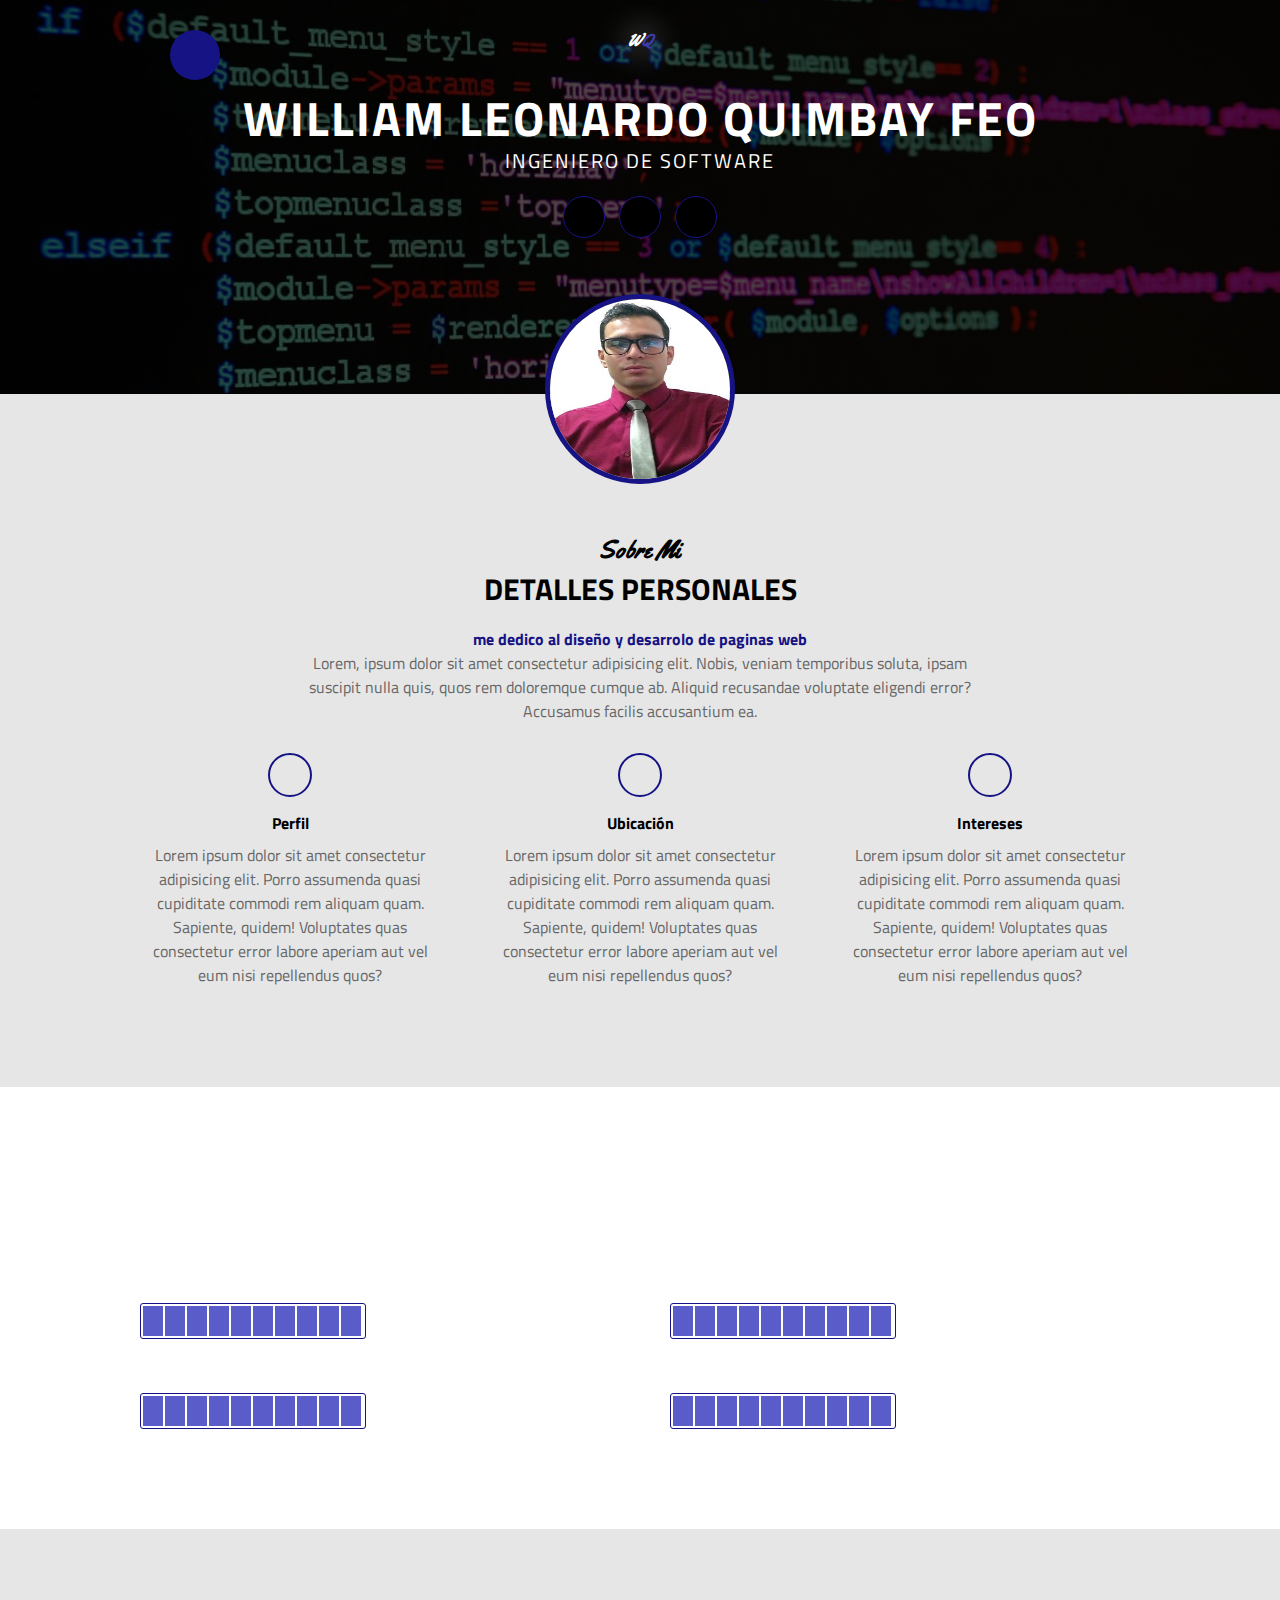
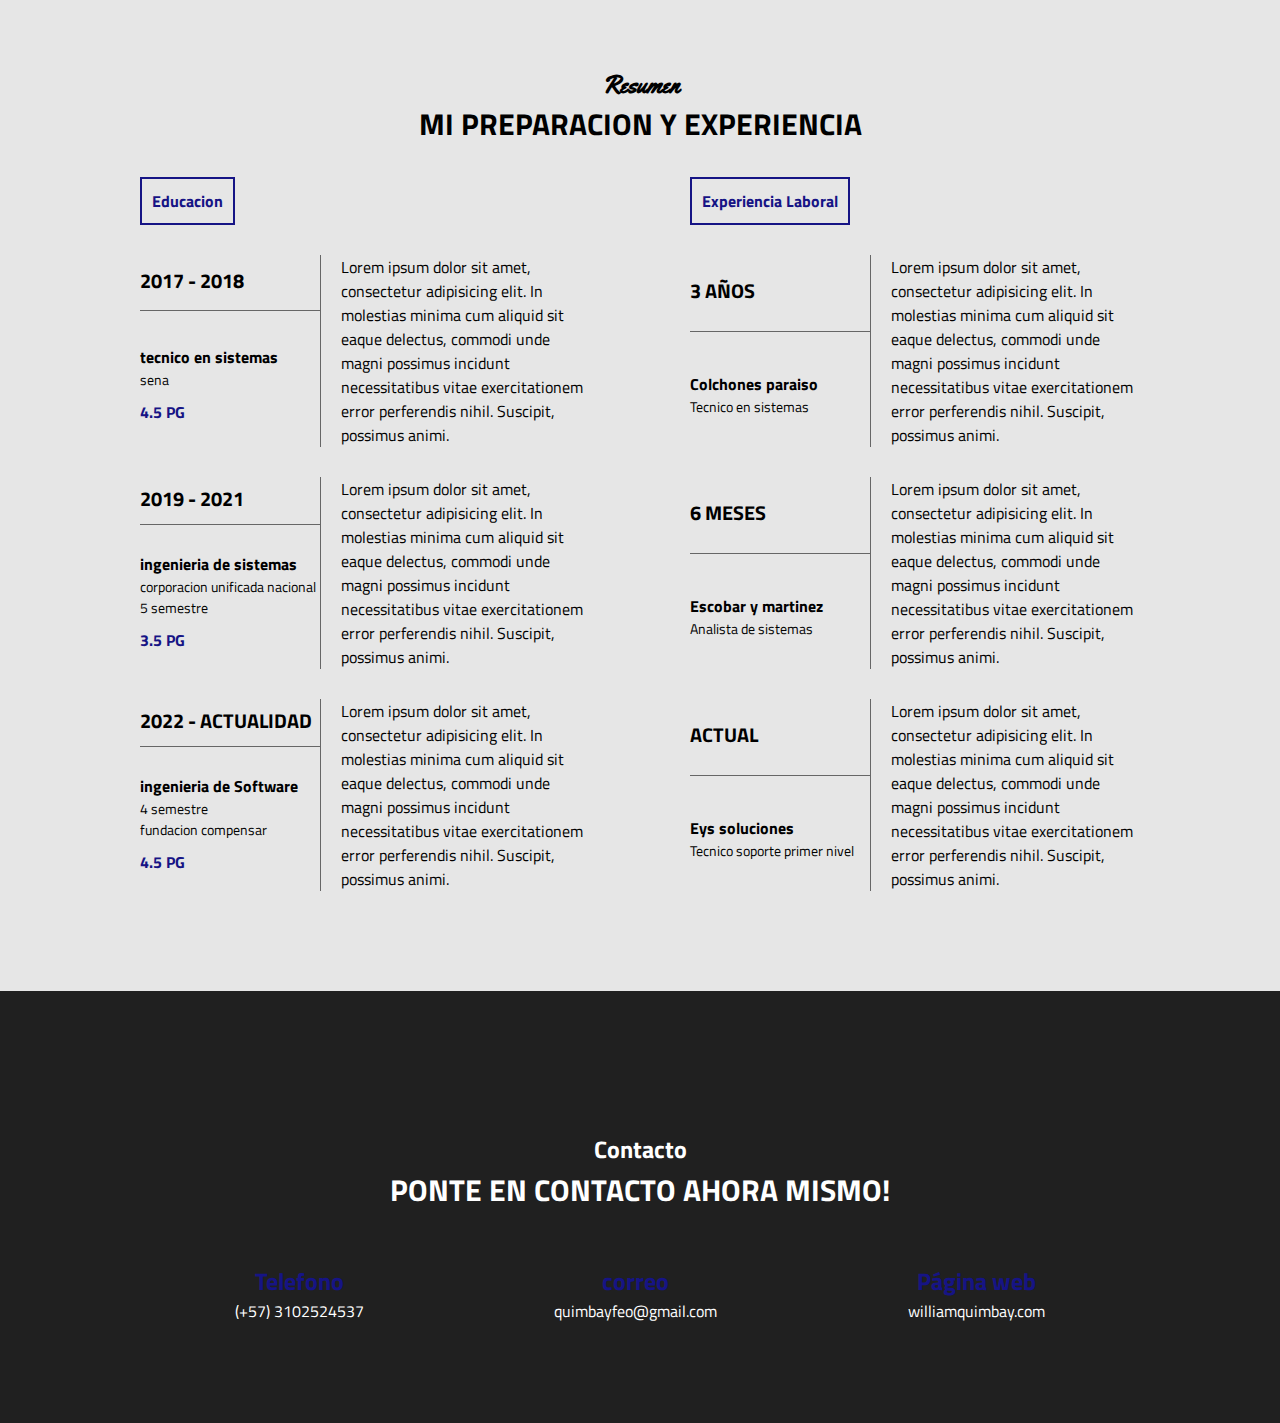
<file: pagina/index.html>
<!DOCTYPE html>
<html lang="en">
  <head>
    <meta charset="UTF-8" />
    <meta http-equiv="X-UA-Compatible" content="IE=edge" />
    <meta name="viewport" content="width=device-width, initial-scale=1.0" />
    <link rel="stylesheet" href="css/estilos.css" />
    <link rel="icon" href="img/wil.jpg"" />
    <link
      rel="stylesheet"
      href="https://cdnjs.cloudflare.com/ajax/libs/font-awesome/6.4.0/css/all.min.css"
      integrity="sha512-iecdLmaskl7CVkqkXNQ/ZH/XLlvWZOJyj7Yy7tcenmpD1ypASozpmT/E0iPtmFIB46ZmdtAc9eNBvH0H/ZpiBw=="
      crossorigin="anonymous"
      referrerpolicy="no-referrer"
    />
    <title>ing. william quimbay</title>
  </head>
  <body>
    <!--inicio-->
    <section class="inicio" id="inicio">
      <div class="contenido-seccion">
        <header>
          <div class="nav-bar" onclick="mostrarOcultarMenu()">
            <i class="fa-solid fa-bars"></i>
          </div>
          <nav id="nav" class="nav">
            <a href="#inicio">Inicio</a>
            <a href="#sobremi">Sobre mi</a>
            <a href="#habilidades">Habilidades</a>
            <a href="#resumen">Resumen</a>
            <a href="#contacto">Contacto</a>
          </nav>
          <div class="logo">W<span class="color">Q</span></div>
        </header>
        <div class="info">
          <h1>WILLIAM LEONARDO QUIMBAY FEO</h1>
          <h2>INGENIERO DE SOFTWARE</h2>
          <div class="redes">
            <!-- <a href="#"><i class="fa-brands fa-twitter"></i></a> -->
           <!--  <a href="#"><i class="fa-brands fa-facebook"></i></a> -->
            <a href="#"><i class="fa-brands fa-square-instagram"></i></a>
            <a href="#"><i class="fa-brands fa-github"></i></a>
            <a href="#"><i class="fa-brands fa-linkedin"></i></a>
          </div>
        </div>
        <div class="foto">
          <img src="img/wil.jpg" alt="" />
        </div>
      </div>
    </section>

    <!-- sobre mi -->
    <section class="sobremi" id="sobremi">
      <div class="contenido-seccion">
        <h2 class="titulo-seccion">Sobre Mi</h2>
        <h3>detalles personales</h3>

        <p class="especial">me dedico al diseño y desarrolo de paginas web</p>
        <p>
          Lorem, ipsum dolor sit amet consectetur adipisicing elit. Nobis,
          veniam temporibus soluta, ipsam suscipit nulla quis, quos rem
          doloremque cumque ab. Aliquid recusandae voluptate eligendi error?
          Accusamus facilis accusantium ea.
        </p>
        <div class="fila">
          <div class="col">
            <i class="fa-solid fa-user"></i>
            <span class="titulo-detalle">Perfil</span>
            <p>
              Lorem ipsum dolor sit amet consectetur adipisicing elit. Porro
              assumenda quasi cupiditate commodi rem aliquam quam. Sapiente,
              quidem! Voluptates quas consectetur error labore aperiam aut vel
              eum nisi repellendus quos?
            </p>
          </div>
          <div class="col">
            <i class="fa-solid fa-location-dot"></i>
            <span class="titulo-detalle">Ubicación</span>
            <p>
              Lorem ipsum dolor sit amet consectetur adipisicing elit. Porro
              assumenda quasi cupiditate commodi rem aliquam quam. Sapiente,
              quidem! Voluptates quas consectetur error labore aperiam aut vel
              eum nisi repellendus quos?
            </p>
          </div>
          <div class="col">
            <i class="fa-solid fa-flag"></i>
            <span class="titulo-detalle">Intereses</span>
            <p>
              Lorem ipsum dolor sit amet consectetur adipisicing elit. Porro
              assumenda quasi cupiditate commodi rem aliquam quam. Sapiente,
              quidem! Voluptates quas consectetur error labore aperiam aut vel
              eum nisi repellendus quos?
            </p>
          </div>
        </div>
      </div>
    </section>

    <!-- habilidades -->
    <section class="habilidades" id="habilidades">
      <div class="contenido">
        <h2 class="titulo">Mis Habilidades</h2>
        <h3>Me especializo en</h3>

        <div class="fila">
          <div class="col">
            <span>HTML/CSS</span>
            <div class="cont-barra">
              <div class="barra" id="html">
                <!--barras -->
              </div>
              <span>98%</span>
            </div>
          </div>
          <div class="col">
            <span>JAVASCRIPT</span>
            <div class="cont-barra">
              <div class="barra" id="javaScript"/>
                <!--barras -->
                </div>
              <span>50%</span>
            </div>
            </div>
          </div>
          <div class="fila">
            <div class="col">
              <span>LARAVEL</span>
              <div class="cont-barra">
                <div class="barra" id="Laravel">
                  <!--barras -->
                </div>
                <span>10%</span>
              </div>
            </div>
            <div class="col">
              <span>PHP</span>
              <div class="cont-barra">
                <div class="barra" id="php"/>
                  <!--barras -->
                  </div>
                <span>40%</span>
              </div>
              </div>
            </div>
        </div>
    </section>

    <!-- resumen -->
    <section class="resumen" id="resumen">
      <div class="contenido">
        <h2 class="titulo-seccion">Resumen</h2>
        <h3>Mi preparacion y experiencia</h3>
        <div class="info">
          <div class="col">
            <span class="titulo">Educacion</span>
            <table>
              <tr>
                <td class="datos">
                  <h3>2017 - 2018</h3>
                </td>
                <td rowspan="2" class="descripcion" >
                  Lorem ipsum dolor sit amet, consectetur adipisicing elit. In molestias minima cum aliquid sit eaque delectus, commodi unde magni possimus incidunt necessitatibus vitae exercitationem error perferendis nihil. Suscipit, possimus animi.
                </td>
              </tr>
              <tr>
                <td>
                  <h4>tecnico en sistemas</h4>
                  <p>sena</p>
                  <span class="promedio">4.5 PG</span>
                </td>
              </tr>
            </table>
            <table>
              <tr>
                <td class="datos">
                  <h3>2019 - 2021</h3>
                </td>
                <td rowspan="2" class="descripcion" >
                  Lorem ipsum dolor sit amet, consectetur adipisicing elit. In molestias minima cum aliquid sit eaque delectus, commodi unde magni possimus incidunt necessitatibus vitae exercitationem error perferendis nihil. Suscipit, possimus animi.
                </td>
              </tr>
              <tr>
                <td>
                  <h4>ingenieria de sistemas</h4>
                  <p>corporacion unificada nacional</p>
                  <p>5 semestre</p>
                  <span class="promedio">3.5 PG</span>
                </td>
              </tr>
            </table>
            <table>
              <tr>
                <td class="datos">
                  <h3>2022 - actualidad</h3>
                </td>
                <td rowspan="2" class="descripcion" >
                  Lorem ipsum dolor sit amet, consectetur adipisicing elit. In molestias minima cum aliquid sit eaque delectus, commodi unde magni possimus incidunt necessitatibus vitae exercitationem error perferendis nihil. Suscipit, possimus animi.
                </td>
              </tr>
              <tr>
                <td>
                  <h4>ingenieria de Software</h4>
                  <p>4 semestre</p>
                  <p>fundacion compensar</p>
                  <span class="promedio">4.5 PG</span>
                </td>
              </tr>
            </table>
          </div>
          <div class="col">
            <span class="titulo">Experiencia Laboral</span>
            <table>
              <tr>
                <td class="datos">
                  <h3>3 años</h3>
                </td>
                <td rowspan="2" class="descripcion" >
                  Lorem ipsum dolor sit amet, consectetur adipisicing elit. In molestias minima cum aliquid sit eaque delectus, commodi unde magni possimus incidunt necessitatibus vitae exercitationem error perferendis nihil. Suscipit, possimus animi.
                </td>
              </tr>
              <tr>
                <td>
                  <h4>Colchones paraiso</h4>
                  <p>Tecnico en sistemas</p>
                </td>
              </tr>
            </table>
            <table>
              <tr>
                <td class="datos">
                  <h3>6 meses</h3>
                </td>
                <td rowspan="2" class="descripcion" >
                  Lorem ipsum dolor sit amet, consectetur adipisicing elit. In molestias minima cum aliquid sit eaque delectus, commodi unde magni possimus incidunt necessitatibus vitae exercitationem error perferendis nihil. Suscipit, possimus animi.
                </td>
              </tr>
              <tr>
                <td>
                  <h4>Escobar y martinez</h4>
                  <p>Analista de sistemas</p>
                </td>
              </tr>
            </table>
            <table>
              <tr>
                <td class="datos">
                  <h3>Actual</h3>
                </td>
                <td rowspan="2" class="descripcion" >
                  Lorem ipsum dolor sit amet, consectetur adipisicing elit. In molestias minima cum aliquid sit eaque delectus, commodi unde magni possimus incidunt necessitatibus vitae exercitationem error perferendis nihil. Suscipit, possimus animi.
                </td>
              </tr>
              <tr>
                <td>
                  <h4>Eys soluciones</h4>
                  <p>Tecnico soporte primer nivel</p>
                </td>
              </tr>
            </table>
          </div>
        </div>
      </div>
    </section>
    <!-- contacto -->
    <section class="contacto" id="contacto">
      <div class="contenido">
        <h2 class="titulo">Contacto</h2>
        <h3>Ponte en contacto ahora mismo!</h3>
        <div class="fila">
          <div class="col">
            <h2>
              <i class="fa-solid fa-phone"></i>Telefono
            </h2>
            <span class="info-cont">(+57) 3102524537</span>
          </div>
          <div class="col">
            <h2>
              <i class="fa-solid fa-envelope"></i>correo
            </h2>
            <span class="info-email">quimbayfeo@gmail.com</span>
          </div>
          <div class="col">
            <h2>
              <i class="fa-solid fa-earth-americas"></i>Página web
            </h2>
            <span class="info-email">williamquimbay.com</span>
          </div>
        </div>
      </div>
    </section>
    <script src="js/app.js" ></script>
  </body>
</html>
</file>
<file: pagina/css/estilos.css>
/* fuentes */
@import url("https://fonts.googleapis.com/css2?family=Titillium+Web:ital,wght@0,200;0,300;0,400;0,600;1,300;1,400&family=Yellowtail&display=swap");
* {
  font-family: "Titillium Web";
  margin: 0;
  padding: 0;
}
html {
  scroll-behavior: smooth;
}

/* inicio */

.inicio {
  background: linear-gradient(rgba(0, 0, 0, 0.7), rgba(0, 0, 0, 0.7)),
    url("../img/fondo.jpg");
  background-size: cover;
  background-position: center center;
  color: #ffff;
}

.inicio .contenido-seccion {
  max-width: 1000px;
  margin: auto;
  text-align: center;
  padding: 0 10px;
}
.inicio .contenido-seccion header {
  padding: 30px;
}

/* menu lateral */

.inicio .contenido-seccion header nav {
  position: fixed;
  margin-left: 60px;
  background-color: #161485;
  padding: 15px;
  border-radius: 10px;
  text-align: left;
  z-index: 99;
  display: none;
}
.inicio .contenido-seccion header nav a {
  display: block;
  color: #fff;
  text-decoration: none;
  margin-bottom: 10px;
  font-weight: bold;
}

/* logo */
.inicio .contenido-seccion header .logo {
  font-weight: bold;
  font-size: 2.5 rem;
  font-family: "Yellowtail";
  text-shadow: 0 0 35px #fff;
}
.inicio .contenido-seccion header .logo .color {
  color: #3d3baa;
  font-family: "Yellowtail";
}

.inicio .contenido-seccion header .nav-bar {
  position: fixed;
  background-color: #161485;
  font-size: 20px;
  width: 50px;
  height: 50px;
  border-radius: 50%;
  line-height: 50px;
  cursor: pointer;
  transition: 0.3s;
}
.inicio .contenido-seccion header .nav-bar:hover {
  box-shadow: 0 0 35px #fff;
}
.inicio .contenido-seccion .info {
  padding-bottom: 130px;
}
.inicio .contenido-seccion .info h1 {
  font-size: 3rem;
  letter-spacing: 2px;
}
.inicio .contenido-seccion .info h2 {
  font-weight: normal;
  font-size: 20px;
  margin-top: -10px;
  letter-spacing: 2px;
}
.inicio .contenido-seccion .info .redes {
  margin: 20px 0;
}
.inicio .contenido-seccion .info .redes a {
  display: inline-block;
  text-decoration: none;
  background-color: #000;
  color: #161485;
  border: 1px solid #161485;
  border-radius: 50%;
  width: 40px;
  height: 40px;
  line-height: 40px;
  margin: 0 5px;
  transition: 0.3s;
}
.inicio .contenido-seccion .info .redes a:hover {
  color: #fff;
  background-color: #161485;
  box-shadow: 0 0 20px #fff;
}
.inicio .contenido-seccion .foto {
  position: relative;
}
.inicio .contenido-seccion .foto img {
  max-width: 180px;
  border-radius: 50%;
  border: 5px solid #161485;
  position: absolute;
  left: 50%;
  top: -100px;
  transform: translateX(-50%);
}

/* estilos generales */
.titulo-seccion {
  font-family: "Yellowtail";
}

/*sobre mi */

.sobremi {
  background-color: #e6e6e6;
  padding: 140px 0 100px 0;
  text-align: center;
}
.sobremi .contenido-seccion {
  max-width: 1000px;
  margin: auto;
  padding: 0 10px;
}
.sobremi .contenido-seccion h3 {
  text-transform: uppercase;
  font-size: 30px;
}
.sobremi .contenido-seccion .especial {
  color: #161485;
  font-weight: bold;
  margin-top: 15px;
}
.sobremi .contenido-seccion p {
  max-width: 700px;
  margin: auto;
  color: #666;
}
.sobremi .contenido-seccion .fila {
  display: flex;
  margin-top: 30px;
  justify-content: space-between;
}
.sobremi .contenido-seccion .fila .col {
  width: 30%;
}
.sobremi .contenido-seccion .fila .col i {
  color: #161485;
  display: inline-block;
  width: 40px;
  height: 40px;
  border: 2px solid #161485;
  line-height: 40px;
  border-radius: 50%;
}

.sobremi .contenido-seccion .fila .col span {
  display: block;
  font-weight: bold;
  margin: 8px 0;
}

/* HABILIDADES */
.habilidades {
  padding: 80px 0 100px 0;
  text-align: center;
  background: linear-gradient(rgba(0, 0, 0, 0.9), rgba(0, 0, 0, 0.3)),
    url("../img/fondo.jpg");
  background-size: cover;
  background-attachment: fixed;
  background-position: center center;
  color: #fff;
}
.habilidades .contenido {
  max-width: 1000px;
  margin: auto;
  padding: 0 10px;
}
.habilidades .contenido h3 {
  text-transform: uppercase;
  font-size: 30px;
}
.habilidades .contenido .fila {
  display: flex;
  justify-content: space-between;
  margin-top: 30px;
}
.habilidades .contenido .fila .col {
  width: 47%;
  text-align: left;
}
.habilidades .contenido .fila .col .cont-barra {
  display: flex;
  align-items: center;
}
.habilidades .contenido .barra {
  display: flex;
  border: 1px solid #161485;
  padding: 2px;
  border-radius: 3px;
  margin-right: 10px;
}
.habilidades .contenido .barra .e {
  background-color: #5a5cca;
  width: 20px;
  height: 30px;
  margin-right: 2px;
}

/* resumen */
.resumen {
  background-color: #e6e6e6;
  padding: 140px 0 100px 0;
  text-align: center;
}
.resumen .contenido {
  max-width: 1000px;
  margin: auto;
  padding: 0 10px;
}
.resumen .contenido h3 {
  text-transform: uppercase;
  font-size: 30px;
}
.resumen .contenido .info {
  text-align: left;
  display: flex;
  justify-content: space-between;
  margin-top: 30px;
}
.resumen .contenido .info .col {
  width: 45%;
}
.resumen .contenido .info .col .titulo {
  display: inline-block;
  color: #161485;
  font-weight: bold;
  border: 2px solid #161485;
  padding: 10px;
}
.resumen .contenido .info .col table {
  margin-top: 30px;
  border-collapse: collapse;
}
.resumen .contenido .info .col table .datos {
  width: 40%;
  border-bottom: 1px solid #666;
}
.resumen .contenido .info .col table h4 {
  margin-top: 10px;
}
.resumen .contenido .info .col table h3 {
  font-size: 20px;
  margin-bottom: 5px;
}
.resumen .contenido .info .col table p {
  font-size: 14px;
}
.resumen .contenido .info .col table .promedio {
  display: block;
  color: #161485;
  margin-top: 10px;
  font-weight: bold;
}
.resumen .contenido .info .col table .descripcion {
  border-left: 1px solid #666;
  padding-left: 20px;
}
/* contacto */
.contacto {
  background-color: #202020;
  padding: 140px 0 100px 0;
  color: #fff;
  text-align: center;
}
.contacto .contenido {
  max-width: 1000px;
  margin: auto;
  padding: 0 10px;
}
.contacto .contenido h3 {
  text-transform: uppercase;
  font-size: 30px;
}
.contacto .contenido .fila {
  display: flex;
  justify-content: space-around;
}
.contacto .contenido .fila .col {
  margin-top: 50px;
}
.contacto .contenido .fila .col h2 {
  color: #161485;
}
</file>
